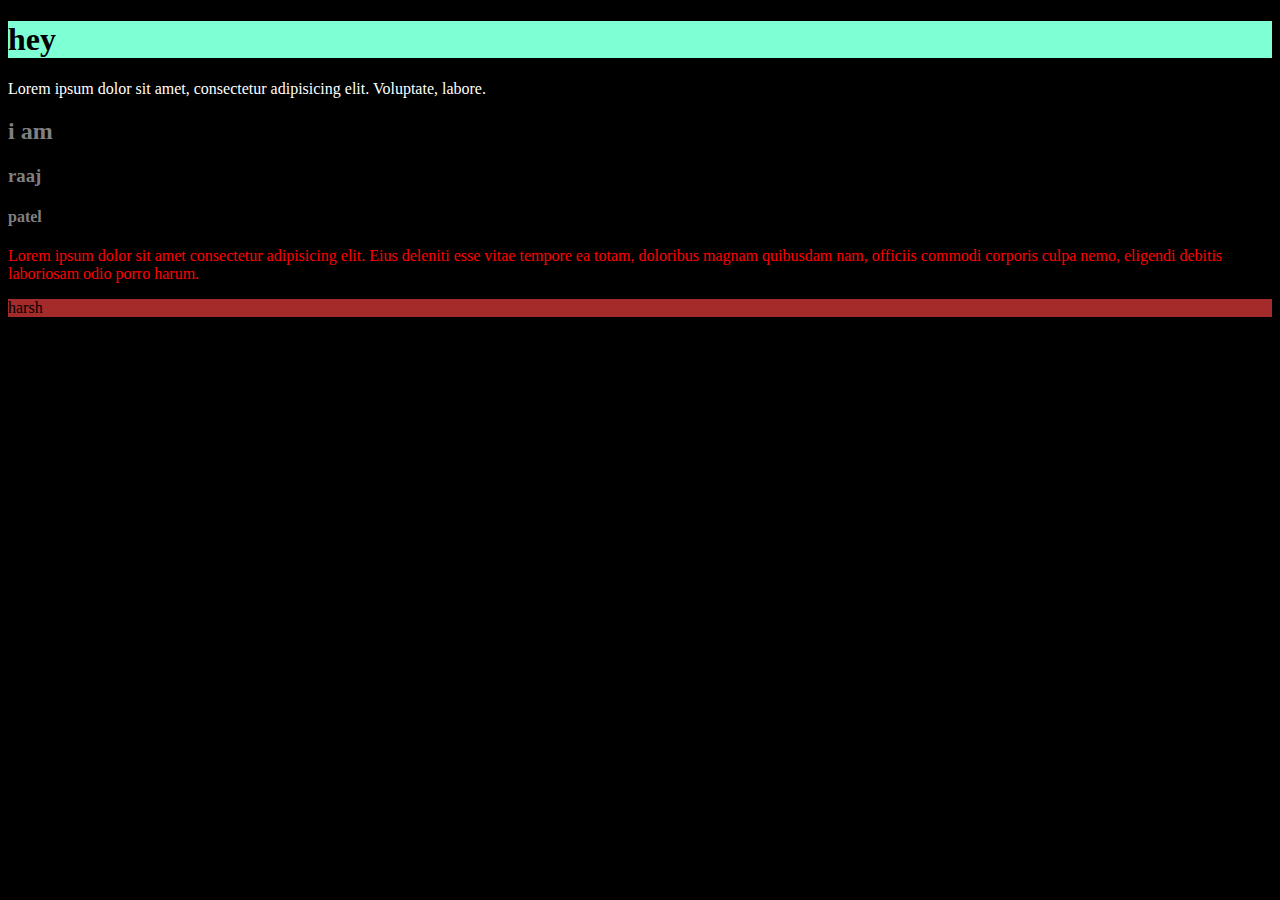
<file: lec-3/index.html>
<!DOCTYPE html>
<html lang="en">
<head>
    <meta charset="UTF-8">
    <meta name="viewport" content="width=device-width, initial-scale=1.0">
    <title>Document</title>
    <link rel="stylesheet" href="style.css">
    <style>
        *{
            background-color: black;
        }

        #idselector{
            color:white
        }
    </style>
</head>
<body>

   <h1>hey</h1>
   <!-- class and id selctor  -->

   <p id ="idselector">Lorem ipsum dolor sit amet, consectetur adipisicing elit. Voluptate, labore.</p>

   <!-- group selector  -->
    <h2>i am </h2>
    <h3>raaj</h3>
    <h4>patel</h4>    

    <!-- descendant selector  -->

    <div>
        <p>
            Lorem ipsum dolor sit amet consectetur adipisicing elit. Eius deleniti esse vitae tempore ea totam, doloribus magnam quibusdam nam, officiis commodi corporis culpa nemo, eligendi debitis laboriosam odio porro harum.
        </p>
    </div>

    <!-- color properties -->
    <!-- background color -->

    <p class="harsh">harsh</p>

    <!-- at the lop corner there will be the pure color (hue) top right to top left(shade ) top to botton (dark) digonal (tone) -->
</body>
</html>
</file>
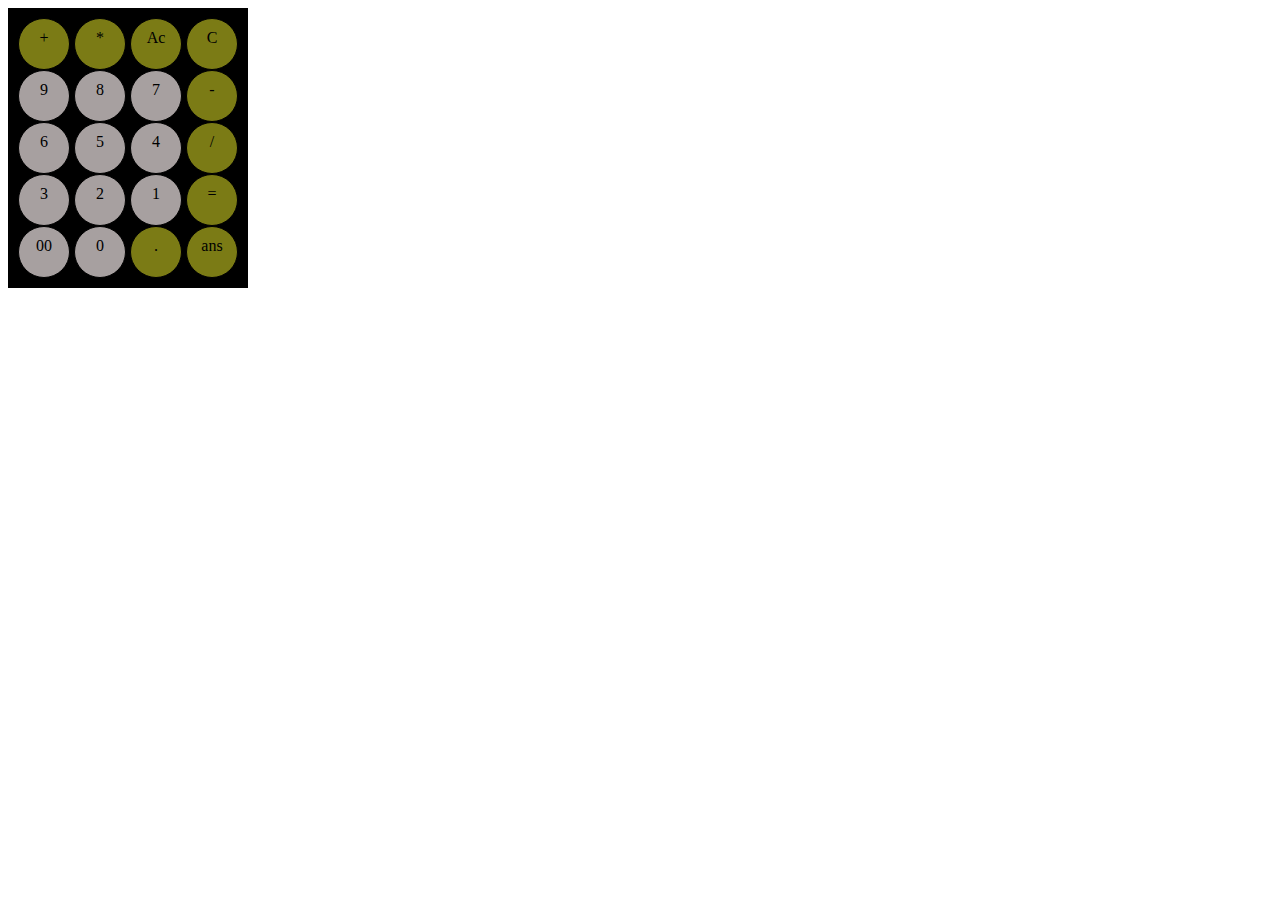
<file: lec-06/calci.html>
<!DOCTYPE html>
<html lang="en">
<head>
    <meta charset="UTF-8">
    <meta name="viewport" content="width=device-width, initial-scale=1.0">
    <title>Document</title>
    <link rel="stylesheet" href="calci.css">
</head>
<body>
    <div class="main">
    
<div>
    <div class="operator">+</div>
    <div class="operator">*</div>
    <div class="operator">Ac</div>
    <div class="operator">C</div>
</div>

    <div class="first">
        <div class="num">9</div>
        <div class="num">8</div>
        <div class="num">7</div>
        <div class="operator">-</div>
        
    </div>
    <div class="second">
        <div class="num">6</div>
        <div class="num">5</div>
        <div class="num">4</div>
        <div class="operator">/</div>
        
        
    </div>
    <div class="third">
        <div class="num">3</div>
        <div class="num">2</div>
        <div class="num">1</div>
        <div class="operator">=</div>
        
    </div>
    <div class="four">
        <div class="num">00</div>
        <div class="num">0</div>
        <div class="operator">.</div>
        <div class="operator"> ans</div>
    </div>
</div>
</body>
</html>
</file>
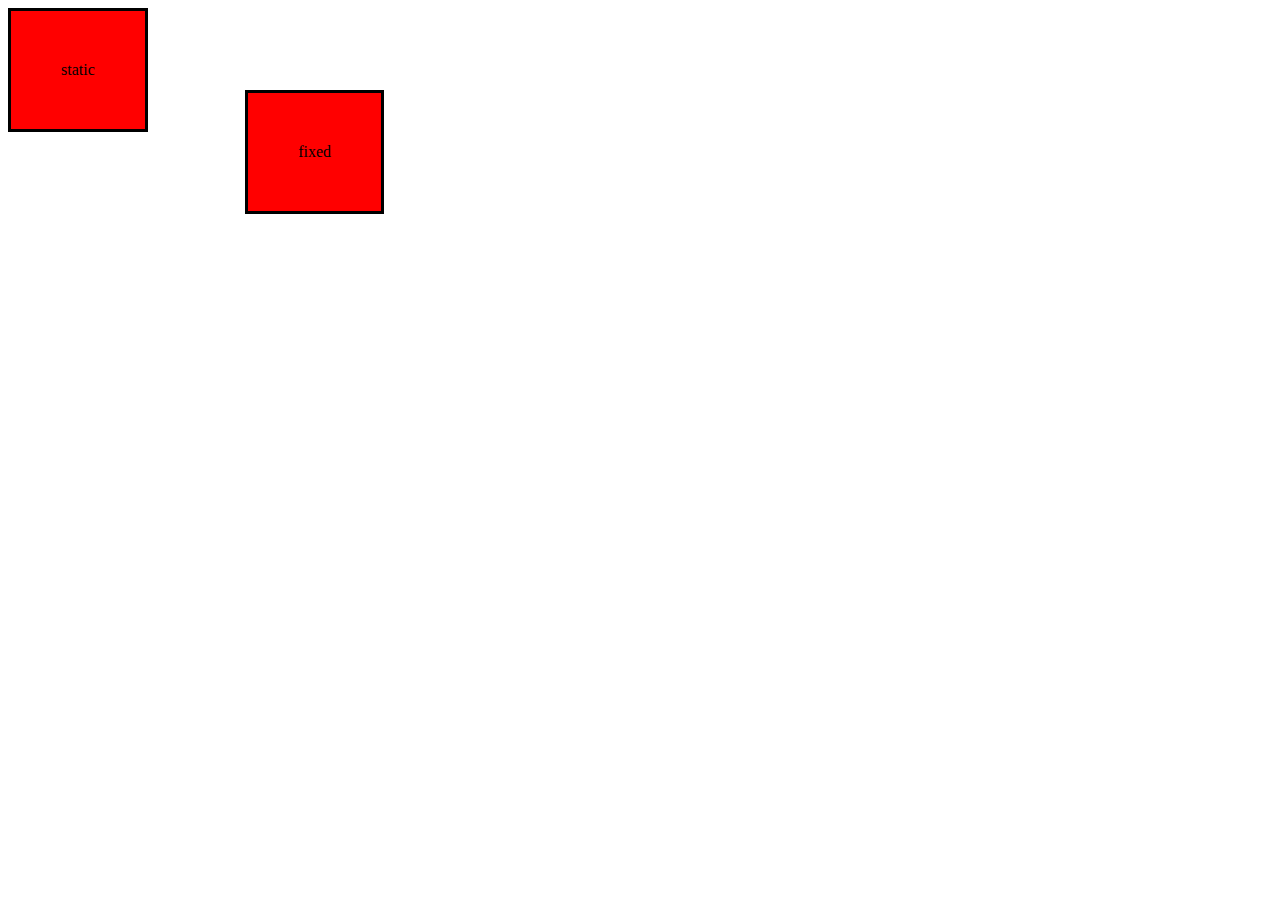
<file: lec-06/positionProperty.html>
<!DOCTYPE html>
<html lang="en">
<head>
    <meta charset="UTF-8">
    <meta name="viewport" content="width=device-width, initial-scale=1.0">
    <title>Document</title>
    <link rel="stylesheet" href="style.css">
</head>
<body>
    <div class="static">static</div>
    <div class="fixed">fixed</div>
    
</body>
</html>
</file>
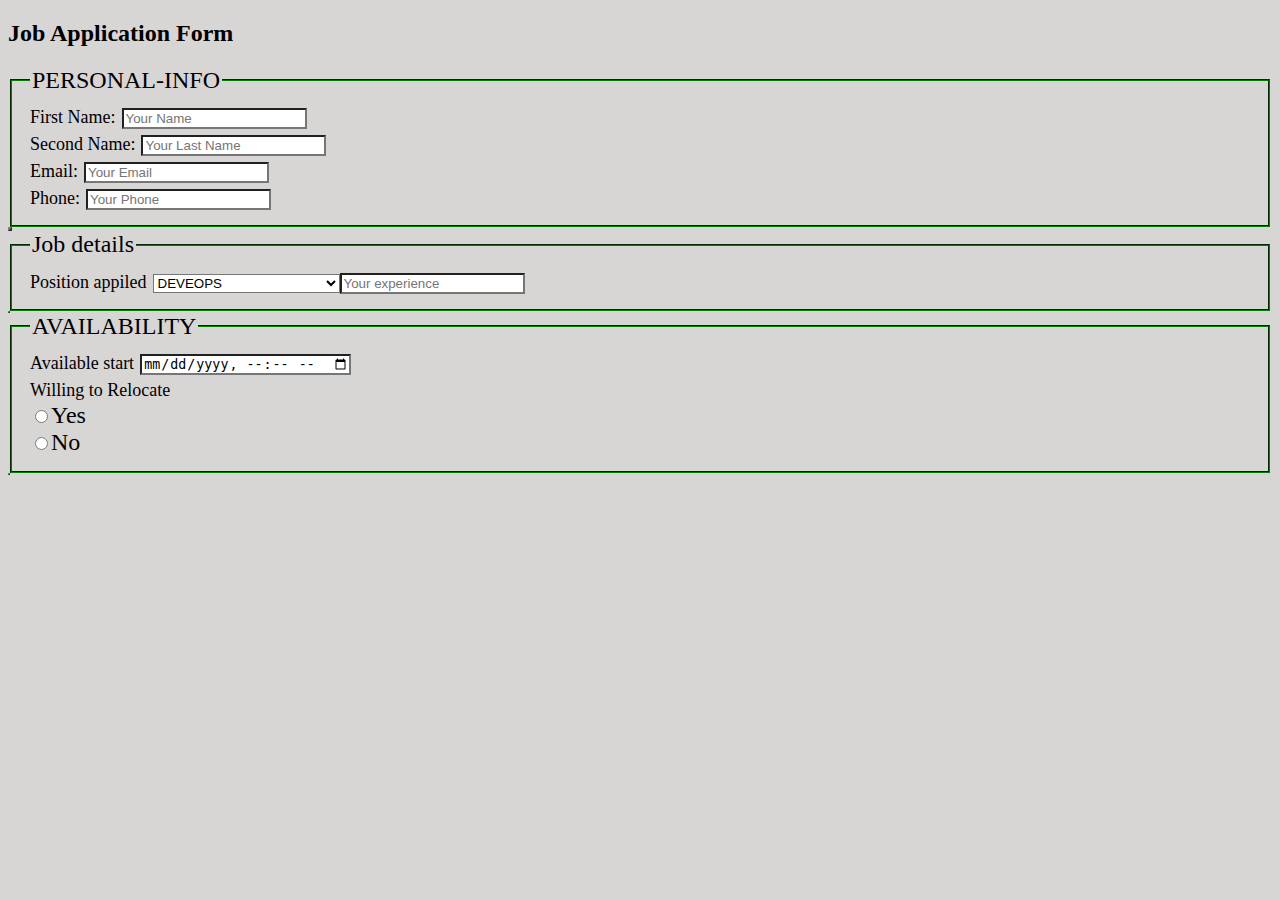
<file: lec-3/form.html>
<!DOCTYPE html>
<html lang="en">
<head>
    <meta charset="UTF-8">
    <meta name="viewport" content="width=device-width, initial-scale=1.0">
    <title>Document</title>
    <link rel="stylesheet" href="style1.css">
</head>
<body>
    <!DOCTYPE html>
<html lang="en">
<head>
    <meta charset="UTF-8">
    <meta name="viewport" content="width=device-width, initial-scale=1.0">
    <title>Document</title>
</head>
<body>
    <h2>Job Application Form</h2>
    <table border="2">

        <fieldset>
            <legend>PERSONAL-INFO</legend>
            <form action="/submit">
                <label for="name">First Name:</label>
                <input type="text" id="name" name="name" placeholder="Your Name" required>
                <br>

                <label for="last-name">Second Name:</label>
                <input type="text" id="last-name" name="last-name" placeholder="Your Last Name" required>
                <br>

                <label for="email">Email:</label>
                <input type="email" id="email" name="email" placeholder="Your Email" required>
                <br>
                <label for="phone">Phone:</label>
                <input type="tel" id="phone" name="phone" placeholder="Your Phone" required>
                <br>
                
            </form>
        </fieldset>

    </table>
     <table border="1">

        <fieldset>
            <legend>Job details</legend>
            <form action="/submit">
                <label for="name">Position appiled</label>
                <select id="name">
                    <option value="name">DEVEOPS</option>
                    <option value="name">BACKEND</option>
                    <option value="name">CFO</option>
                    <option value="name">FULL STACK DEVELOPER</option>
                </section>
                <br>
                
               <label for="exp">experience</label>
                <input type="tel" id="exp" name="exp" placeholder="Your experience" required>
                
            </form>
        </fieldset>

    </table>
     <table border="1">

        <fieldset>
            <legend>AVAILABILITY</legend>
            <form action="/submit">
                <label for="date">Available start</label>
                <input type="datetime-local">
                <br>
                <label for="set">Willing to Relocate</label>
                <br>
                <input type="radio" id="set" name="set"set>Yes
                <br>
                <input type="radio" name="set" id="set">No
                
            </form>
        </fieldset>

    </table>

</body>
</html>

    
</body>
</html>
</file>
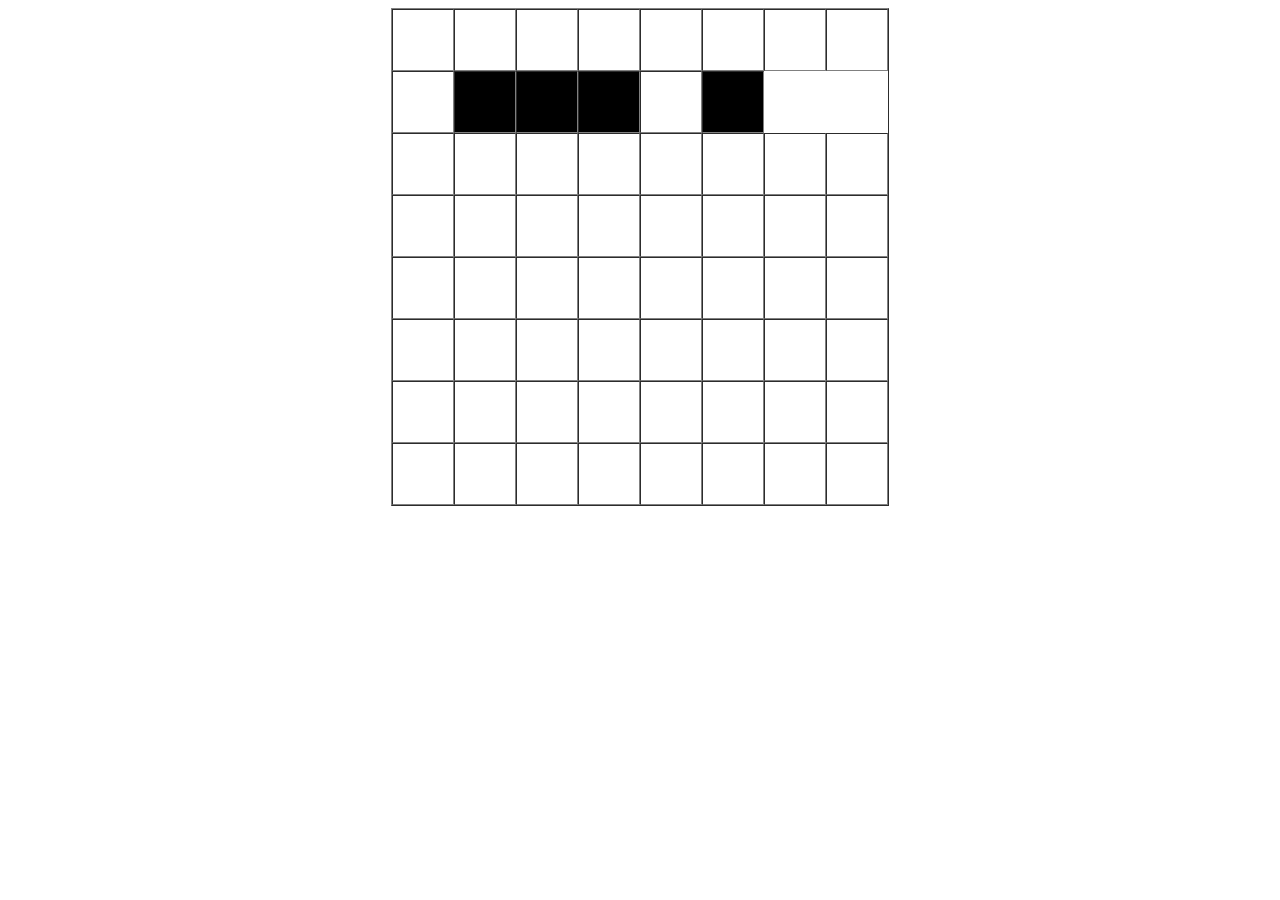
<file: lec-4/chess.html>
<!-- <!DOCTYPE html>
<html lang="en">
<head>
    <meta charset="UTF-8">
    <meta name="viewport" content="width=device-width, initial-scale=1.0">
    <title>Document</title>

    <style>
        *{
            background-color: gray;
            margin: 0;
        }

        #white, #black{
            width: 100px;
            height: 100px;
        }
        #white{
            background-color: white;

        }
        #black{
            background-color: black;
        }
    </style>
</head>
<body>
    <div >
        <h1 id="white">white</h1>
        <h1 id="black">black</h1>
    </div>
    
</body>
</html> -->

<!DOCTYPE html>
<html>
  <head>
    <title>Chessboard (HTML only)</title>
    <style>
        #white{
            background-color: white;

        }
        #black{
            background-color: black;
        }
    </style>
  </head>
  <body>
    <table border="1" cellspacing="0" cellpadding="30" align="center">
      <tr>
        <td></td><td></td><td></td><td></td><td></td><td></td><td></td><td></td>


      </tr>
      <tr>
        <td id="white"></td ><td id="black"></td id="white"><td id="black"></td id="white"><td id="black"></td><td id="white"></td><td id="black"></td>
      </tr>
      <tr>
        <td></td><td></td><td></td><td></td><td></td><td></td><td></td><td></td>
      </tr>
      <tr>
        <td></td><td></td><td></td><td></td><td></td><td></td><td></td><td></td>
      </tr>
      <tr>
        <td></td><td></td><td></td><td></td><td></td><td></td><td></td><td></td>
      </tr>
      <tr>
        <td></td><td></td><td></td><td></td><td></td><td></td><td></td><td></td>
      </tr>
      <tr>
        <td></td><td></td><td></td><td></td><td></td><td></td><td></td><td></td>
      </tr>
      <tr>
        <td></td><td></td><td></td><td></td><td></td><td></td><td></td><td></td>
      </tr>
    </table>
  </body>
</html>
</file>
<file: lec-3/style.css>
h1{
    background-color: aquamarine;
}

label:visited{
    color:green;
}
label{
    color: blue;
}
label:hover{
    color:black;

}

/* group selector */
h2, h3, h4{
    color:gray
}
/* desendant selector */
div p{
    color:red;
}
/* backgorund color

 */
.harsh{
    background-color: brown;
}
</file>
<file: lec-06/calci.css>
.num, .operator{
    display: inline-block;
}
.num{
    background-color: rgb(167, 160, 160);
    border: 1px solid black;
    border-radius: 50px;
    padding: 10px;
    width: 30px;
    height: 30px;
    text-align: center;

}
.num:hover{
    background-color: antiquewhite;
}

.operator{
    background-color: rgb(246, 246, 42,0.5);
    border:1px solid black;
    border-radius: 50px;
    padding: 10px;
    width: 30px;
    height: 30px;
    text-align: center;
}
.operator:hover{
    background-color: rgb(244, 109, 109);
}
.main{
    background-color: black;
    display: inline-block;
    padding: 10px;
}
</file>
<file: lec-06/style.css>
.static{
    background-color: red;
    display: inline-block;
    padding: 50px;
    border: 3px solid black;

}
.fixed{
    background-color: red;
    border: 3px solid black;
    display: inline-block;
    padding: 50px;
    position: absolute;
    top: 10%;
    right:70%;
    
    
}
</file>
<file: lec-3/style1.css>
fieldset{
    border-color: green;
    text-decoration-color: red;
    font-size:x-large;
}
*{
    background-color: rgb(216, 213, 213);
}
input,select{
    background-color: white;

}
label{
    colo:black;
    font-size: large;
}
</file>
